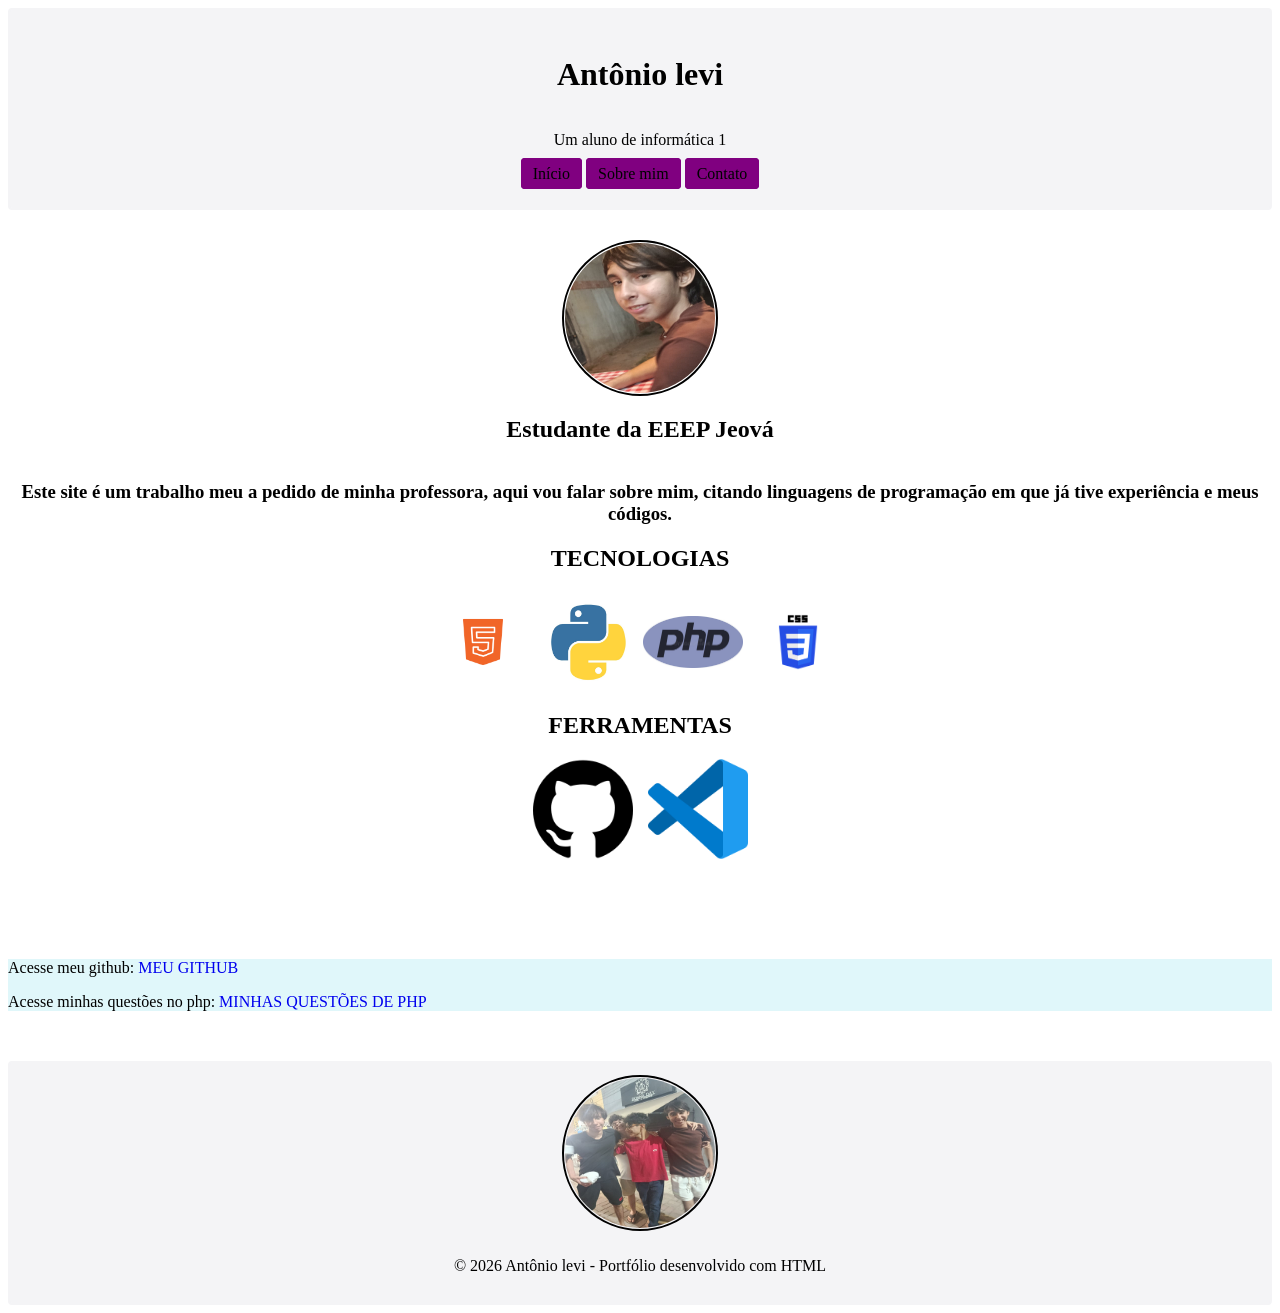
<file: index.html>
<!DOCTPE html>

<html lang = "pt-BR">
<head>
  <meta http-equiv="CONTENT-TYPE" content="text/html; charset=UTF-8">
  <link rel = "stylesheet" href = "style.css">
  <title>Portfólio</title>
</head>

<body>

  <header>
    <h1>Antônio levi</h1>
    <p>Um aluno de informática 1</p>
  <nav>
    <a href= "index.html">Início</a>
    <a href= "sobre.html">Sobre mim</a>
    <a href= "contato.html">Contato</a>
  </nav>
   
  </header>
  
<main>
     <img src="img/levi.jpg" alt="Foto minha">
     <h2>Estudante da EEEP Jeová</h2>
   </main>
  <div class ="paragrafo">
  <h3>
    Este site é um trabalho meu a pedido de minha professora, aqui vou falar sobre mim, citando linguagens de programação em que já tive experiência e meus códigos.
  </h3>
  </div>
 <div class = "final">
    <h2>TECNOLOGIAS</h2>

 <div class="container-flex">
   <img src="img/html.png" alt="Html">
   <img src="img/python.jpg" alt="Python">
   <img src="img/php.jpg" alt="Php">
   <img src="img/css.png" alt="Css">
  </div>
  </div>
 <div class = "final2">
    <h2>FERRAMENTAS</h2>
   
   <div class = "container-flex">
     <img src="img/git.png" alt="Github">
     <img src="img/vs.png" alt="Vs code">
   </div>
 </div>
  <section class = "links">
  <div class="git">
    <p> Acesse meu github: <a href="https://github.com/Toinoriginal" target="_blank">MEU GITHUB</a> </p>
    <p>Acesse minhas questões no php: <a href="https://github.com/Toinoriginal/tarefadephptoin" target="_blank">MINHAS QUESTÕES DE PHP</a></p>
  </div>
  </section>
  <footer>
    <img src="img/foto2.jpg" alt="Foto minha e dos parças">
    <p>&copy; 2026 Antônio levi - Portfólio desenvolvido com HTML</p>
  </footer>
</body>
</html>
</file>
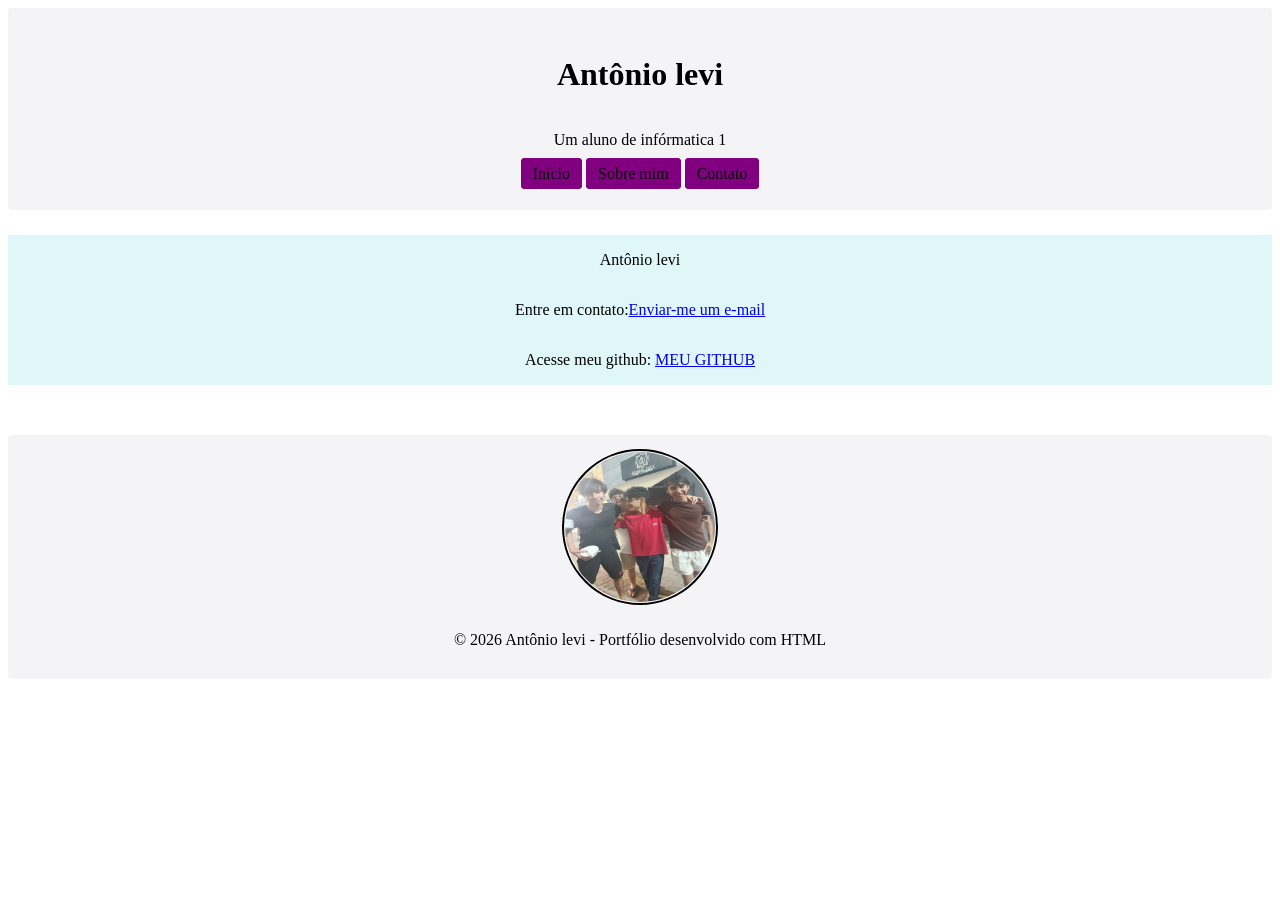
<file: contato.html>
<!DOCTYPE html>

<html>
<head>
  <meta http-equiv="CONTENT-TYPE" content="text/html; charset=UTF-8">
  <link rel = "stylesheet" href = "style.css">
  <title>Portfólio</title>
</head>
<body>
<header>
    <h1>Antônio levi</h1>
  <p>Um aluno de infórmatica 1</p>
  <nav>
    <a href= "index.html">Início</a>
    <a href= "sobre.html">Sobre mim</a>
    <a href= "contato.html">Contato</a>
  </nav>
   
</header>
  <section class ="c">
    <main>
      <p>Antônio levi</p>
      <p>Entre em contato:<a href ="mailto:tolevinho123@gmail.com" target="_blank">Enviar-me um e-mail</a></p>
      <p> Acesse meu github: <a href="https://github.com/Toinoriginal" target="_blank">MEU GITHUB</a> </p>
    </main>

  </section>
  <footer>
    <img src="img/foto2.jpg" alt="Foto minha e dos parças">
    <p>&copy; 2026 Antônio levi - Portfólio desenvolvido com HTML</p>
  </footer>
</body>
</html>
</file>
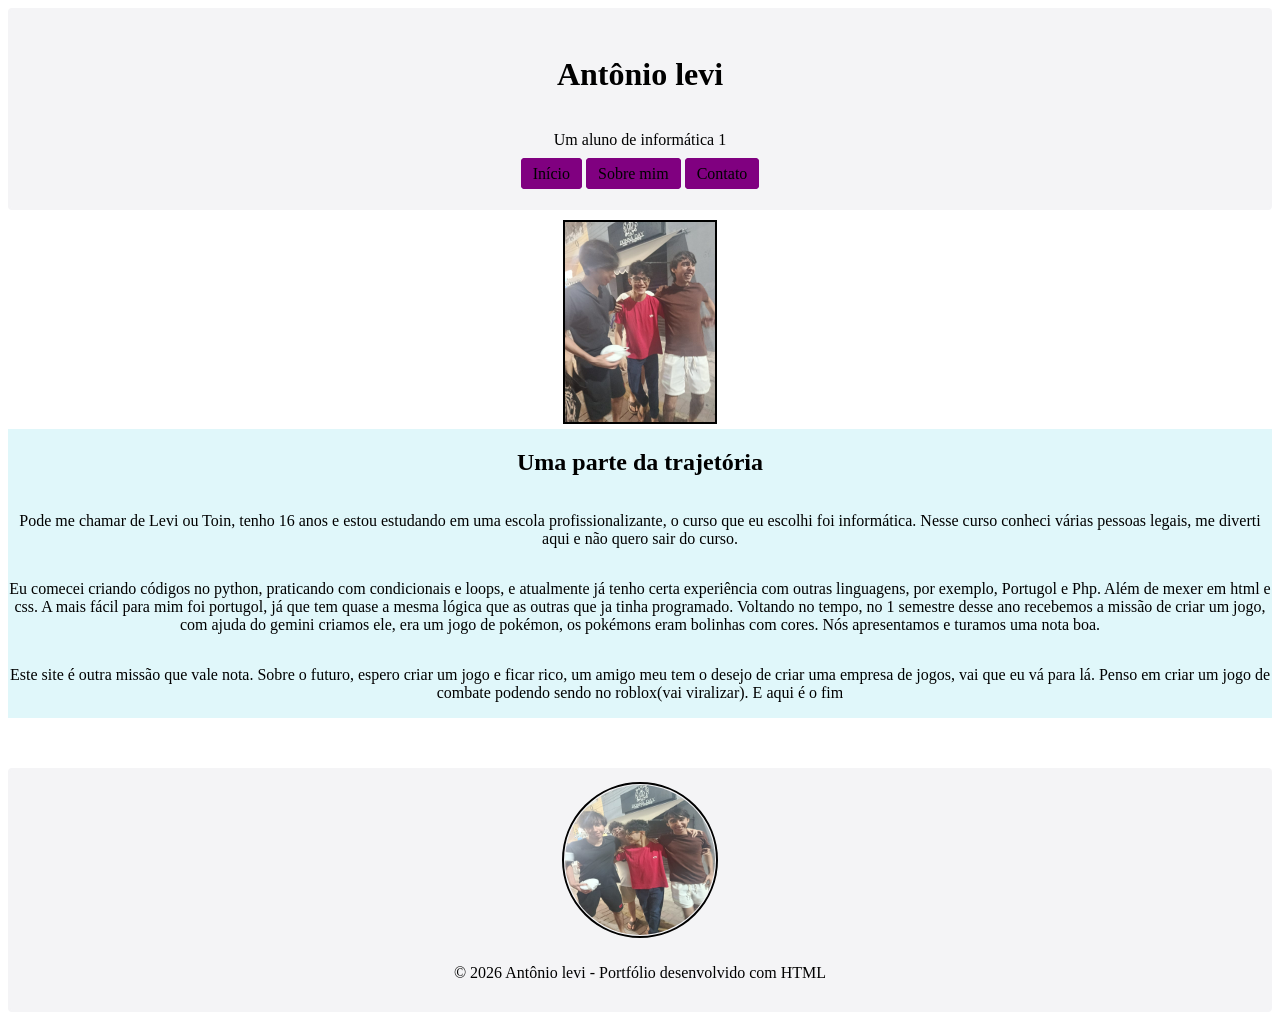
<file: sobre.html>
<!DOCTYPE html>

<html>
<head>
  <meta http-equiv="CONTENT-TYPE" content="text/html; charset=UTF-8">
  <link rel = "stylesheet" href = "style.css">
  <title>Portfólio</title>
</head>
<header>
    <h1>Antônio levi</h1>
  <p>Um aluno de informática 1</p>
  <nav>
    <a href= "index.html">Início</a>
    <a href= "sobre.html">Sobre mim</a>
    <a href= "contato.html">Contato</a>
  </nav>
   
</header>
<div class="foto">
  <img src="img/foto.jpg" alt="Nós 3">
</div>
<section class = "s">
  <main>
<div class="sobremim">
  <h2>Uma parte da trajetória</h2>
</div>
<div class ="p">
  <p>Pode me chamar de Levi ou Toin, tenho 16 anos e estou estudando em uma escola profissionalizante, o curso que eu escolhi foi informática. Nesse curso conheci várias pessoas legais, me diverti aqui e não quero sair do curso.</p>
  <p>Eu comecei criando códigos no python, praticando com condicionais e loops, e atualmente já tenho certa experiência com outras linguagens, por exemplo, Portugol e Php. Além de mexer em html e css. A mais fácil para mim foi portugol, já que tem quase a mesma lógica que as outras que ja tinha programado. Voltando no tempo, no 1 semestre desse ano recebemos a missão de criar um jogo, com ajuda do gemini criamos ele, era um jogo de pokémon, os pokémons eram bolinhas com cores. Nós apresentamos e turamos uma nota boa.</p>
  <p>Este site é outra missão que vale nota. Sobre o futuro, espero criar um jogo e ficar rico, um amigo meu tem o desejo de criar uma empresa de jogos, vai que eu vá para lá. Penso em criar um jogo de combate podendo sendo no roblox(vai viralizar). E aqui é o fim</p>
</div>
  </main>
</section>
<footer>
    <img src="img/foto2.jpg" alt="Foto minha e dos parças">
    <p>&copy; 2026 Antônio levi - Portfólio desenvolvido com HTML</p>
  </footer>
</body>
</html>
</file>
<file: style.css>
header{
  display:flex;
  justify-content: center;
  flex-direction: column;
  align-items: center;
  background-color:#f4f4f6;
  padding: 25px 20px;
  border: 2px solid #f4f4f6;
  border-radius: 4px;
}
header nav a{
  
  color: #000000;
  border: 2px solid #800080;
  border-radius: 4px;
  background-color: #800080;
  padding: 5px 10px;
  transition:0.3s;
  text-decoration: none;
}
header nav a:hover{
  color: #1a1a1a;
  background-color:#f1c40f;
}
main{
  display:flex;
  justify-content: center;
  flex-direction: column;
  align-items: center;
  text-decoration:none;
}
main img{
  height: 150px;
  width:150px;
  border: 2px solid #000000;
  border-radius: 50%;
  padding: 1px;
  margin-top: 30px;
}
.p p{
  display: flex;
  justify-content: center;
  flex-direction: column;
  text-align: center;
}
.paragrafo{
  text-align: center;
}
.final h2{
  display:flex;
  justify-content: center;
  text-align: center;
}
h2{
  display:flex;
  align-items: center;
  justify-content: center;
}
.final.container-flex{
   display:flex;
   justify-content: center;
  align-items: center;
  gap:5px;
}
.final .container-flex img{
  width:100px;
  height: auto;
}
.final2 h2{
  display:flex;
  text-align: center;
  justify-content: center;
}
.final2 .container-flex{
  display:flex;
  justify-content: center;
  align-items: center;
  gap: 15px;
}
.final2 .container-flex img{
  display:flex;
  width:100px;
  height: auto;
}
.git{
  margin-top: 100px;
}
.git a{
  text-decoration: none;
}
.foto{
  display: flex;
  justify-content: center;
  flex-direction: column;
  align-items: center;
  margin-top: 10px;
}
.foto img{
  width: 150px;
  height: auto;
  border: 2px solid #000000;
}
footer {
  display:flex;
  align-items: center;
  justify-content: center;
  flex-direction: column;
  padding: 12px 10px;
  background-color:#f4f4f6;
  margin-top: 50px;
  border: 2px solid #f4f4f6;
  border-radius: 4px;
}
footer img{
  height: 150px;
  width:150px;
  border: 2px solid #000000;
  border-radius: 50%;
  padding: 1px;
  margin-bottom: 10px;
}
body{
  background-color: #ffffff
}
.sobremim{
  display:flex;
  justify-content: center;
  flex-direction: column;
  align-items: center;
}
.p{
  display:flex;
  justify-content: center;
  flex-direction: column;
  text-align: center;
}
.links{
  background-color: #e0f7fa;
}
.s{
  background-color: #e0f7fa;
  margin-top:5px;
}
.c{
  background-color: #e0f7fa;
  margin-top:25px;
}
</file>
